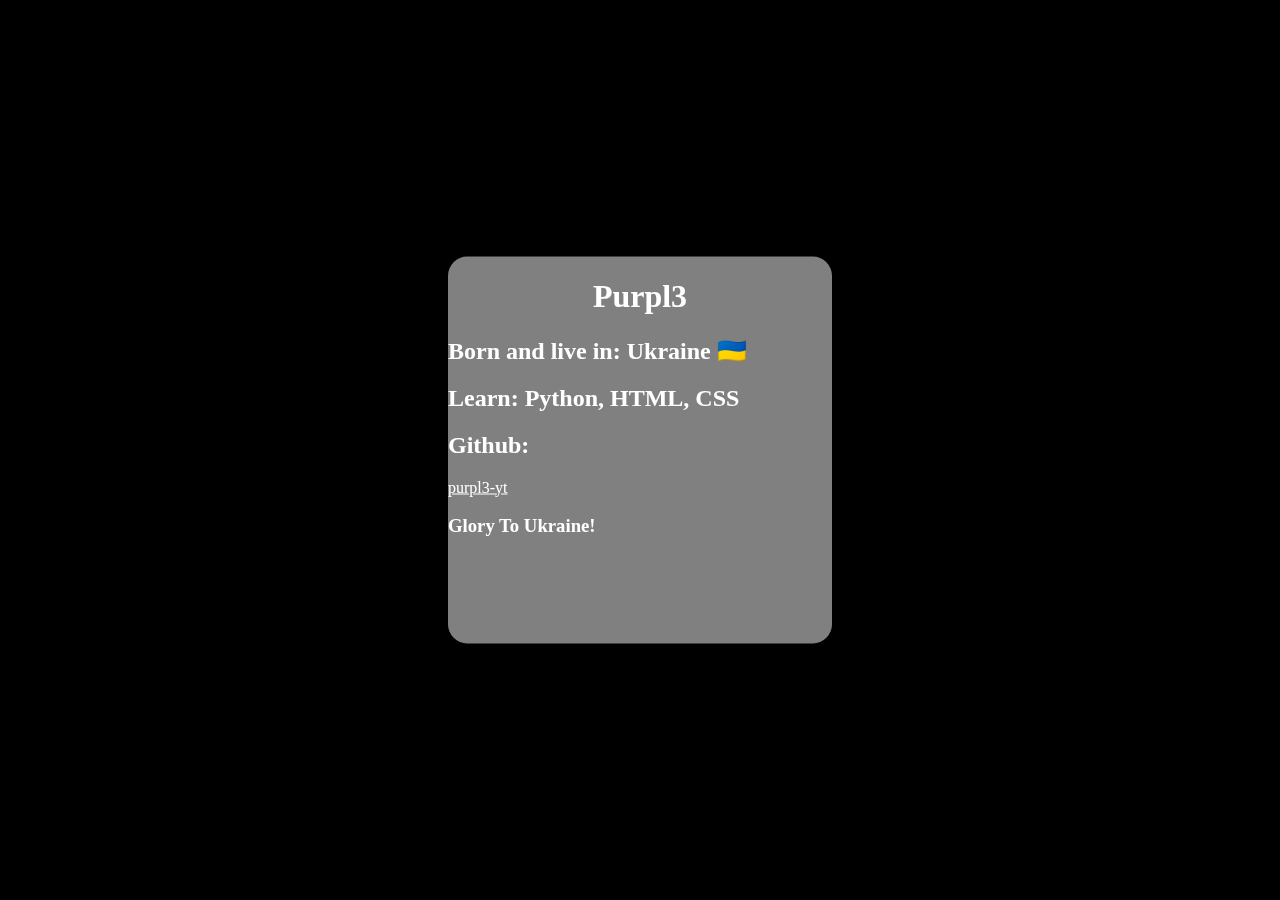
<file: web/my_profile/index.html>
<!DOCTYPE html>
<html lang="en">
<head>
    <meta charset="UTF-8">
    <link href="style.css" rel="stylesheet" type="text/css">
    <title>Document</title>
</head>
<body>
    <div class="main">
        <h1 class="header">Purpl3</h1>
        <h2>Born and live in: Ukraine 🇺🇦</h2>
        <h2>Learn: Python, HTML, CSS</h2>
        <h2>Github: </h2><a href="https://github.com/purpl3-yt">purpl3-yt</a>
        <h3 class="no-war">Glory To Ukraine!</h3>
    </div>
</body>
</html>
</file>
<file: web/my_profile/style.css>
body {
    background-color: black;
}

h1, h2, h3, a {
    color: white;
    font-family:'Segoe UI';
}

.header {
    padding-top: -10%;
    text-align: center;
}

.main {
    background-color: gray;
    position: fixed;
    width: 30%;
    height: 43%;
    left: 50%;
    top: 50%;
    transform: translate(-50%,-50%);
    border-radius: 5%;
}
</file>
